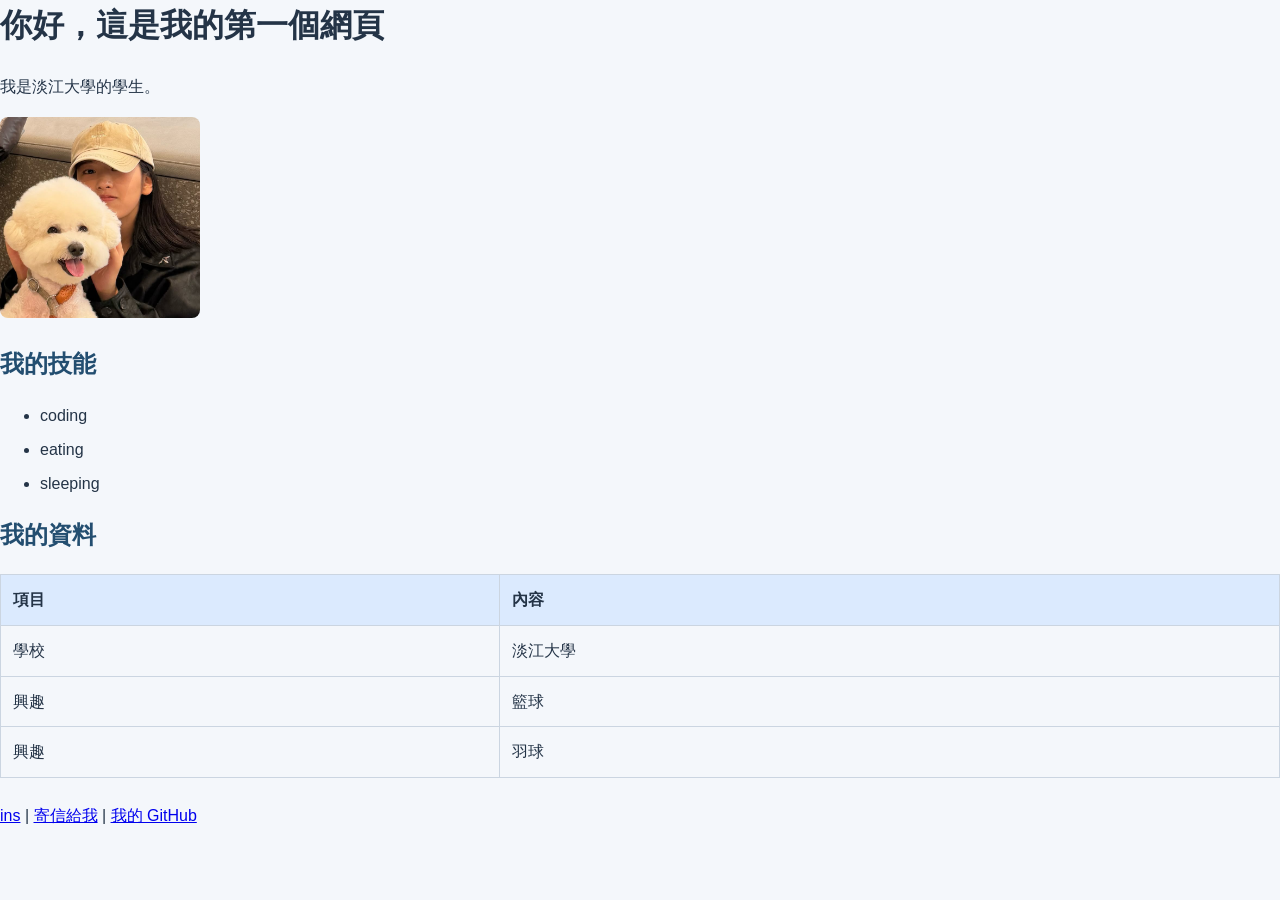
<file: Week03/index.html>
<!DOCTYPE html>
<html lang="zh-Hant">
<head>
  <link rel="stylesheet" href="style.css">
  <meta charset="UTF-8">
  <meta name="viewport" content="width=device-width, initial-scale=1.0">
  <title>我的第一個網頁</title>
</head>

<body>
  <h1>你好，這是我的第一個網頁</h1>

  <p>我是淡江大學的學生。</p>

  <img src="dog.jpg" alt= "DOG" width="200">

  <h2>我的技能</h2>
  <ul>
    <li>coding</li>
    <li>eating</li>
    <li>sleeping</li>
  </ul>

  <h2>我的資料</h2>

  <table border="1">
    <tr>
      <th>項目</th>
      <th>內容</th>
    </tr>
    <tr>
      <td>學校</td>
      <td>淡江大學</td>
    </tr>
    <tr>
      <td>興趣</td>
      <td>籃球</td>
    </tr>
    <tr>
      <td>興趣</td>
      <td>羽球</td>
    </tr>
  </table>

  <br>

  <a href="https://share.google/5hMm2f1YcLD5RhLrB">ins</a> |
  <a href="mailto:413631622@o365.tku.edu.tw">寄信給我</a> |
  <a href="https://github.com/Ethan-Lin1012/115web_413631622.git"
     target="_blank"
     rel="noreferrer">
    我的 GitHub
  </a>

</body>
</html>
</file>
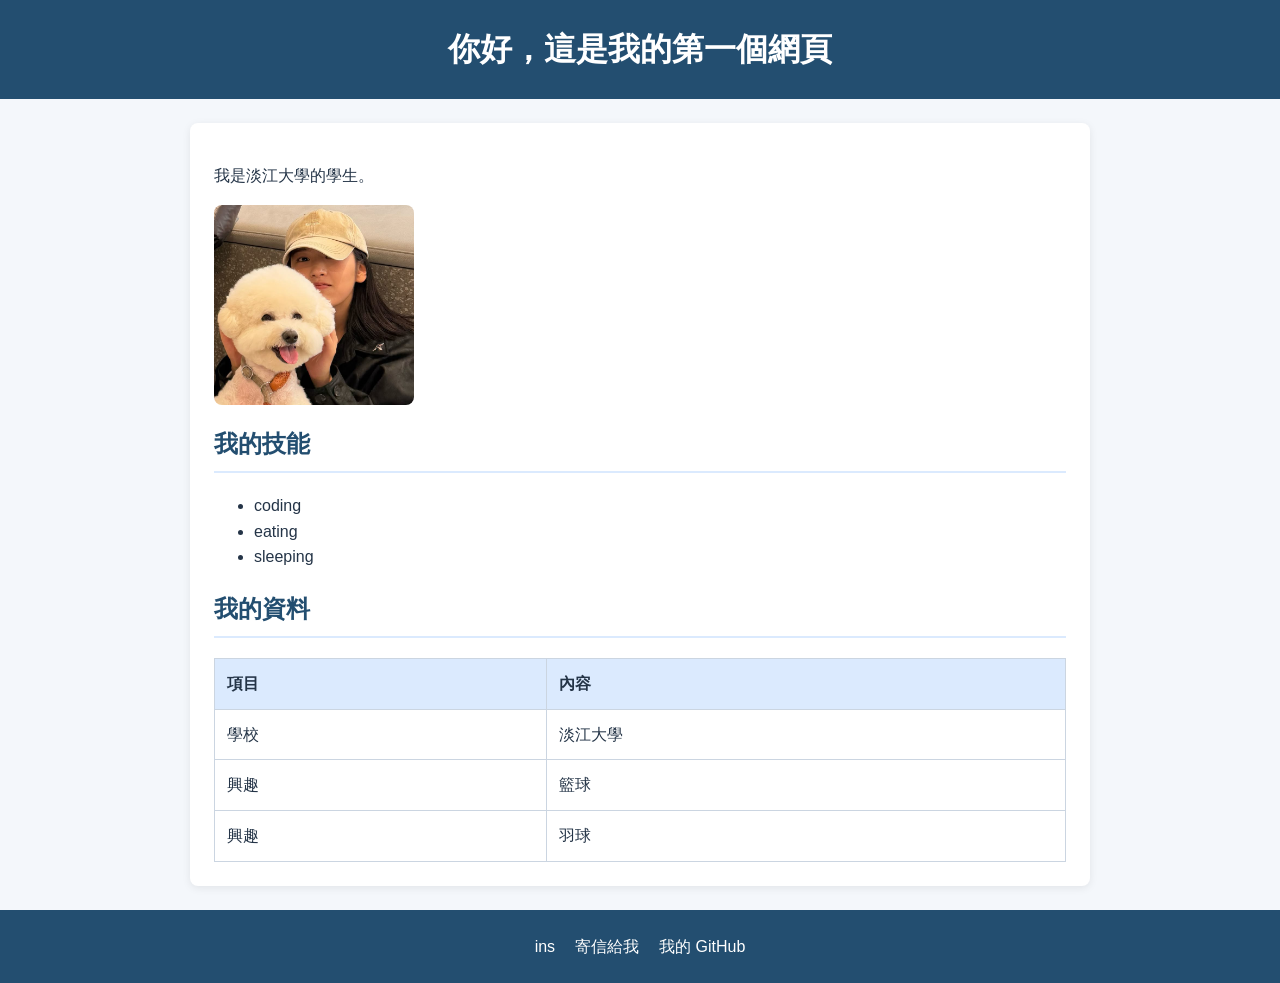
<file: Week04/index.html>
<!DOCTYPE html>
<html lang="zh-Hant">
<head>
  <meta charset="UTF-8">
  <meta name="viewport" content="width=device-width, initial-scale=1.0">
  <title>我的第一個網頁</title>
  <link rel="stylesheet" href="style.css">
</head>

<body>
  <header>
    <h1>你好，這是我的第一個網頁</h1>
  </header>

  <main>
    <p>我是淡江大學的學生。</p>

    <!-- 原有圖片 -->
    <img src="dog.jpg" alt="DOG" width="200">

    <h2>我的技能</h2>
    <ul>
      <li>coding</li>
      <li>eating</li>
      <li>sleeping</li>
    </ul>

    <h2>我的資料</h2>
    <!-- 移除原本的 border="1"，改用 CSS 控制框線 -->
    <table>
      <tr>
        <th>項目</th>
        <th>內容</th>
      </tr>
      <tr>
        <td>學校</td>
        <td>淡江大學</td>
      </tr>
      <tr>
        <td>興趣</td>
        <td>籃球</td>
      </tr>
      <tr>
        <td>興趣</td>
        <td>羽球</td>
      </tr>
    </table>
  </main>

  <footer>
    <!-- 將原本的連結放入 nav 中以利 Flexbox 排版 -->
    <nav>
      <a href="https://share.google/5hMm2f1YcLD5RhLrB">ins</a>
      <a href="mailto:413631622@o365.tku.edu.tw">寄信給我</a>
      <a href="https://github.com/Ethan-Lin1012/115web_413631622.git"
         target="_blank"
         rel="noreferrer">
        我的 GitHub
      </a>
    </nav>
  </footer>

</body>
</html>
</file>
<file: Week03/style.css>
/* 讓寬度計算更容易理解 */
* {
  box-sizing: border-box;
}

/* 整個網頁的基本設定 */
body {
  margin: 0;
  color: #243447;
  background-color: #f4f7fb;
  font-family: Arial, "Microsoft JhengHei", sans-serif;
  line-height: 1.6;
}

/* 頁首與頁尾 */
header,
footer {
  padding: 24px;
  color: white;
  text-align: center;
  background-color: #234e70;
}

/* 導覽列 */
nav {
  display: flex;
  justify-content: center;
  gap: 20px;
}

nav a {
  color: white;
  text-decoration: none;
}

nav a:hover {
  text-decoration: underline;
}

/* 主要內容 */
main {
  width: 90%;
  max-width: 900px;
  margin: 0 auto;
  padding: 24px;
}

/* 內容區段 */
section,
main > div {
  margin-bottom: 24px;
  padding: 24px;
  background-color: white;
  border-radius: 8px;
  box-shadow: 0 2px 8px rgba(0, 0, 0, 0.08);
}

/* 標題與文字 */
h1 {
  margin-top: 0;
}

h2 {
  color: #234e70;
}

p {
  line-height: 1.8;
}

/* 圖片 */
img {
  max-width: 100%;
  height: auto;
  border-radius: 8px;
}

/* 清單 */
li {
  margin-bottom: 8px;
}

/* 表格 */
table {
  width: 100%;
  border-collapse: collapse;
}

th,
td {
  padding: 12px;
  border: 1px solid #cbd5e1;
  text-align: left;
}

th {
  background-color: #dbeafe;
}

/* 手機版面 */
@media (max-width: 600px) {
  header,
  footer {
    padding: 16px;
  }

  main {
    width: 100%;
    padding: 16px;
  }

  section,
  main > div {
    padding: 16px;
  }

  nav {
    flex-direction: column;
    gap: 8px;
  }

  table {
    font-size: 14px;
  }
}
</file>
<file: Week04/style.css>
/* 基礎設定與盒模型 */
* {
  box-sizing: border-box;
}

body {
  margin: 0;
  color: #243447;
  background-color: #f4f7fb;
  font-family: Arial, "Microsoft JhengHei", sans-serif;
  line-height: 1.6;
}

/* 頁首與頁尾背景色 */
header, footer {
  padding: 24px;
  color: white;
  text-align: center;
  background-color: #234e70;
}

header h1 {
  margin: 0;
}

/* 主要內容區塊 */
main {
  width: 90%;
  max-width: 900px;
  margin: 24px auto;
  padding: 24px;
  background-color: white;
  border-radius: 8px;
  box-shadow: 0 2px 8px rgba(0, 0, 0, 0.08);
}

h2 {
  color: #234e70;
  border-bottom: 2px solid #dbeafe;
  padding-bottom: 8px;
}

/* 圖片設定：最大寬度與圓角 */
img {
  max-width: 100%;
  height: auto;
  border-radius: 8px;
  display: block;
  margin: 16px 0;
}

/* 表格樣式 */
table {
  width: 100%;
  border-collapse: collapse;
  margin-top: 16px;
}

th, td {
  padding: 12px;
  border: 1px solid #cbd5e1;
  text-align: left;
}

th {
  background-color: #dbeafe;
}

/* 導覽列 Flexbox 排版 */
nav {
  display: flex;
  justify-content: center;
  gap: 20px;
}

nav a {
  color: white;
  text-decoration: none;
}

nav a:hover {
  text-decoration: underline;
}

/* RWD 媒體查詢：手機版面 */
@media (max-width: 600px) {
  header, footer {
    padding: 16px;
  }
  
  main {
    width: 95%;
    padding: 16px;
  }
  
  /* 手機版導覽列改為垂直排列 */
  nav {
    flex-direction: column;
    gap: 12px;
  }
}
</file>
